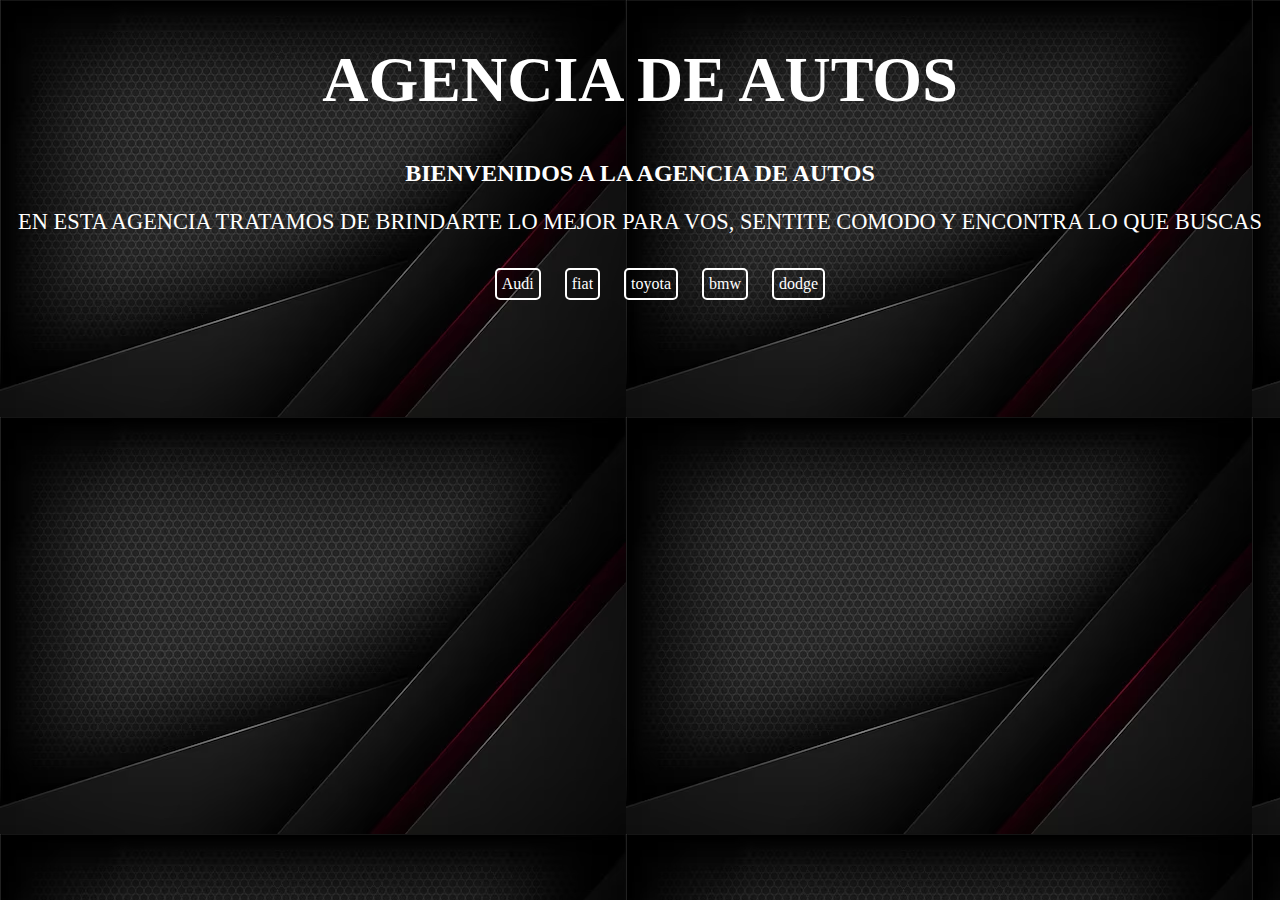
<file: index.html>
<!DOCTYPE html>
<html lang="en">

<head>
    <meta charset="UTF-8">
    <meta http-equiv="X-UA-Compatible" content="IE=edge">
    <meta name="viewport" content="width=device-width, initial-scale=1.0">
    <title>Trabajo Practico 04</title>
    <link rel="stylesheet" href="estilo.css">
</head>

<body id="fondo">
    <h1>Agencia de autos</h1>
    <h2>Bienvenidos a la agencia de autos</h2>
    <p>En esta agencia tratamos de brindarte lo mejor para vos, sentite comodo y encontra lo que buscas</p>
    <ul id="opciones">
        <li><a href="audi.html" class="boton">Audi</a></li>
        <li><a href="fiat.html" class="boton">fiat</a></li>
        <li><a href="toyota.html" class="boton">toyota</a></li>
        <li><a href="bmw.html" class="boton">bmw</a></li>
        <li><a href="dodge.html" class="boton">dodge</a></li>
    </ul>
</body>

</html>
</file>
<file: estilo.css>
h1 {
    text-align: center;
    text-transform: uppercase;
    font-weight: 900;
    font-size: 400%;
    color: rgb(255, 255, 255);
}

h2 {
    text-align: center;
    text-transform: uppercase;
    font-size: 150%;
}

p {
    text-align: center;
    color: rgb(255, 255, 255);
    text-transform: uppercase;
    font-size: 140%;
}

#opciones {
    text-align: center;
    list-style: none;
    /* elimina los puntitos (viñeta) */
}

#opciones li {
    display: inline-block;
    /* la lista la coloca horizontalmente */
    padding: 10px;
}

.boton {
    text-decoration: none;
    /* Eliminamos el subrayado del enlace */
    color: #ffffff;
    border: 2px solid rgb(255, 255, 255);
    padding: 5px;
    /* margen interior */
    border-radius: 5px;
    display: inline-block;
}

.boton:hover {
    /* pseudoclase hover se activa cuando el mouse está por encima del elemento */
    background-color: rgb(255, 255, 255);
    color: #ffffff;
}
picture {
    display: flex;
    justify-content: center;
}

picture img {
    width: 15%;
}
.Volver{
    list-style: none;
}
.bmwboton{
    list-style: none;
}

#fondo {
    background-image: url(fondo.avif);
    color: #ffffff;
}

#audi {
    background-image: url(fondo.avif);
    color: #ffffff;
}

#bmw {
    background-image: url(fondo.avif);
    color: #ffffff;
}

#dodge {
    background-image: url(fondo.avif);
    color: #ffffff;
}

#fiat {
    background-image: url(fondo.avif);
    color: #ffffff;
}

#toyota {
    background-image: url(fondo.avif);
    color: #ffffff;
}
</file>
